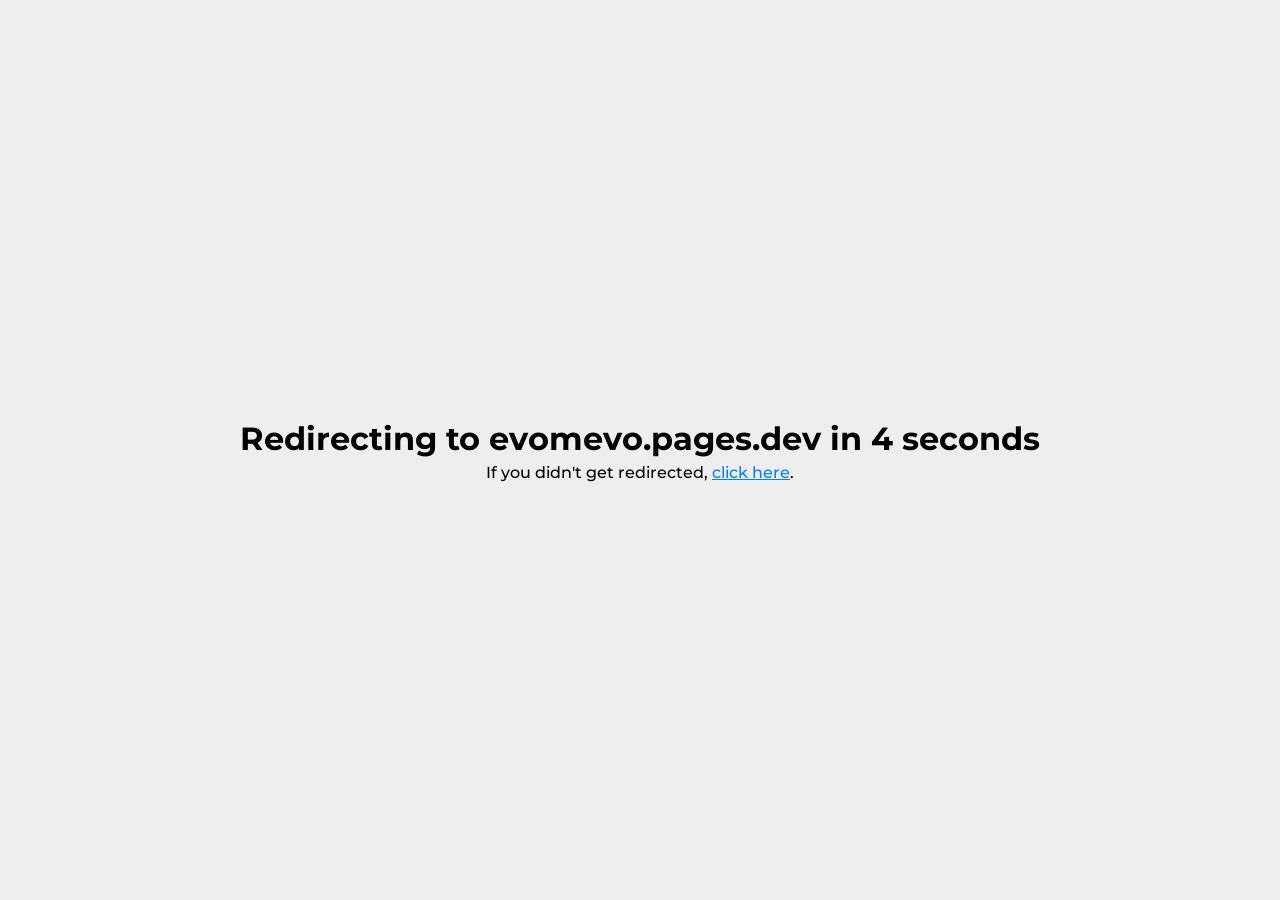
<file: index.html>
<!DOCTYPE html>
<html lang="en">
    <head>
        <meta charset="UTF-8">
        <meta name="viewport" content="width=device-width, initial-scale=1.0">
        <link rel="preconnect" href="https://fonts.googleapis.com">
        <link rel="preconnect" href="https://fonts.gstatic.com" crossorigin>
        <link href="https://fonts.googleapis.com/css2?family=Montserrat:ital,wght@0,100..900;1,100..900&display=swap" rel="stylesheet">
        <title>Redirect</title>
        <meta name="description" content="This link will redirect to my actual site, evomevo.pages.dev.">
        <style>
            body {
                display: flex;
                justify-content: center;
                align-items: center;
                height: 100vh;
                padding: 0 5%;
                margin: 0;
                background-color: #eee;
                font-family: Montserrat;
            }
            h1, p {
                margin: auto;
            }
            p {
                font-weight: 500;
            }
            a {
                color: #0080ff;
            }
            .blackexit {
                display: flex;
                pointer-events: none;
                justify-content: center;
                position: fixed;
                background-color: #000;
                height: 100lvh;
                width: 100vw;
                opacity: 0;
                z-index: 1000;
                transition: .3s ease-in-out;
            }
            .logo {
                width: 120px;
                fill: var(--textcolor);
                transition: fill .5s ease;
                cursor: pointer;
            }

            .logo.special {
                fill: #fff;
                cursor: auto;
                transition: .3s ease;
            }
            .redirect-message {
                display: inherit;
                flex-direction: column;
                gap: 5px;
                text-align: center;
                animation: fadeIn 1.5s ease-in-out;
            }
            @media (prefers-color-scheme: dark) {
                body {
                    background-color: #222;
                }
                h1, p {
                    color: #eee
                }
            }
            @keyframes fadeIn {
                from { opacity: 0; }
                to { opacity: 1; }
            }
        </style>
    </head>
    <body>
        <div class="blackexit">
            <svg class="special logo" viewBox="0 0 1754 455" xmlns="http://www.w3.org/2000/svg">
                <path fill-rule="evenodd" clip-rule="evenodd" d="M415.117 179.131C378.117 100.631 294.217 47.7307 207.417 48.7307C120.617 47.9307 36.8175 101.031 0.0175781 179.631C18.7175 112.031 69.6177 54.6307 134.118 25.1307C264.217 -35.4693 420.917 19.8307 496.917 139.831C510.617 160.931 504.517 189.231 483.317 202.831C460.617 217.731 429.417 208.931 417.617 184.531L415.117 179.131Z M1675.4 441.331C1684.2 449.864 1695 454.131 1707.8 454.131C1720.6 454.131 1731.4 449.864 1740.2 441.331C1749 432.797 1753.4 421.997 1753.4 408.931C1753.4 395.331 1749 384.531 1740.2 376.531C1731.4 368.264 1720.6 364.131 1707.8 364.131C1705.11 364.131 1702.51 364.313 1700 364.678C1699.14 370.025 1697.98 375.271 1696.49 380.41C1693.42 391.048 1689 401.106 1683.25 410.538C1683.23 410.578 1683.2 410.618 1683.18 410.658C1681.71 413.033 1680.16 415.353 1678.55 417.616C1675.15 422.364 1671.47 426.83 1667.49 431.015C1669.53 434.759 1672.17 438.198 1675.4 441.331Z M1496.17 439.731C1514.57 449.331 1535.64 454.131 1559.37 454.131C1583.1 454.131 1604.17 449.331 1622.57 439.731C1641.24 430.131 1655.77 416.931 1666.17 400.131C1676.57 383.064 1681.77 363.597 1681.77 341.731C1681.77 320.131 1676.57 300.931 1666.17 284.131C1655.77 267.064 1641.24 253.864 1622.57 244.531C1604.17 234.931 1583.1 230.131 1559.37 230.131C1535.64 230.131 1514.57 234.931 1496.17 244.531C1494.49 245.384 1492.84 246.269 1491.22 247.187L1440.28 370.437C1442.87 381.033 1446.96 390.93 1452.57 400.131C1463.24 416.931 1477.77 430.131 1496.17 439.731ZM1591.77 380.131C1583.24 389.197 1572.44 393.731 1559.37 393.731C1546.57 393.731 1535.77 389.197 1526.97 380.131C1518.17 371.064 1513.77 358.264 1513.77 341.731C1513.77 325.464 1518.17 312.931 1526.97 304.131C1535.77 295.064 1546.57 290.531 1559.37 290.531C1572.44 290.531 1583.24 295.064 1591.77 304.131C1600.57 312.931 1604.97 325.464 1604.97 341.731C1604.97 358.264 1600.57 371.064 1591.77 380.131Z M1349.58 366.131L1297.58 233.731H1222.81C1237.23 243.455 1249.21 255.97 1258.61 271.143C1271.41 291.512 1277.25 315.653 1277.25 342.531C1277.25 345.836 1277.08 349.431 1276.79 353.265C1276.52 356.808 1276.24 360.102 1275.97 363.141L1275.4 369.39L1308.78 450.531H1387.18L1476.78 233.731H1404.38L1349.58 366.131Z M1149.25 454.131C1123.65 454.131 1101.25 449.331 1082.05 439.731C1067.11 431.944 1054.74 421.998 1044.94 409.893V326.531C1044.94 310.394 1043.12 295.397 1039.07 281.896C1049.32 266.156 1062.98 253.701 1080.05 244.531C1098.18 234.931 1118.58 230.131 1141.25 230.131C1162.58 230.131 1182.05 234.531 1199.65 243.331C1217.25 252.131 1231.25 264.931 1241.65 281.731C1252.05 298.264 1257.25 318.531 1257.25 342.531C1257.25 345.197 1257.11 348.264 1256.85 351.731C1256.58 355.197 1256.31 358.397 1256.05 361.331H1098.45C1100.75 369.189 1104.56 375.808 1109.89 381.186L1109.97 381.263L1110.04 381.331C1112.09 383.379 1114.36 385.245 1116.85 386.931C1126.18 393.064 1137.78 396.131 1151.65 396.131C1162.31 396.131 1171.38 394.664 1178.85 391.731C1184.65 389.331 1190.37 386.031 1196.02 381.831C1196.24 381.665 1196.47 381.499 1196.69 381.331C1198.35 380.075 1200 378.742 1201.65 377.331L1241.65 418.931C1238.46 422.483 1235.05 425.766 1231.41 428.781L1231.35 428.83C1229.94 429.999 1228.5 431.127 1227.02 432.215C1226.95 432.264 1226.88 432.313 1226.82 432.362C1206.98 446.875 1181.12 454.131 1149.25 454.131ZM1112.05 294.131C1120.05 287.464 1129.91 284.131 1141.65 284.131C1153.38 284.131 1163.11 287.464 1170.85 294.131C1173.43 296.281 1175.7 298.681 1177.67 301.331C1177.99 301.762 1178.31 302.199 1178.61 302.643C1182.23 307.935 1184.71 314.164 1186.05 321.331H1097.25C1098.69 313.563 1101.42 306.896 1105.44 301.331C1105.5 301.248 1105.56 301.166 1105.62 301.084C1107.49 298.532 1109.63 296.214 1112.05 294.131Z M937.344 230.131C954.144 230.131 969.078 233.597 982.144 240.531C995.477 247.197 1005.88 257.597 1013.34 271.731C1021.08 285.864 1024.94 304.131 1024.94 326.531V450.531H948.944V338.931C948.944 323.464 946.011 312.264 940.144 305.331C934.278 298.131 926.277 294.531 916.144 294.531C905.211 294.531 896.144 298.397 888.944 306.131C881.744 313.864 878.144 326.131 878.144 342.931V450.531H802.144V338.931C802.144 323.464 799.211 312.264 793.344 305.331C787.478 298.131 779.478 294.531 769.344 294.531C758.144 294.531 748.944 298.397 741.744 306.131C734.544 313.864 730.944 326.131 730.944 342.931V450.531H654.944V419.765C657.13 416.838 659.197 413.803 661.144 410.658L661.181 410.598L661.217 410.538C673.706 390.045 679.739 366.912 679.739 341.731C679.739 316.796 673.695 293.904 661.182 273.665C659.225 270.457 657.145 267.366 654.944 264.391V233.731H727.344V256.131C733.028 250.264 739.341 245.406 746.285 241.556C746.636 241.361 746.99 241.169 747.344 240.979C750.175 239.465 753.108 238.116 756.144 236.931C767.344 232.397 779.344 230.131 792.144 230.131C806.811 230.131 820.144 232.931 832.144 238.531C837.511 240.981 842.444 243.992 846.943 247.565C847.536 248.036 848.122 248.517 848.7 249.008C853.759 253.302 858.24 258.343 862.144 264.131C866.144 259.131 870.642 254.658 875.638 250.713C875.964 250.455 876.292 250.201 876.622 249.948C882.027 245.807 888.002 242.268 894.544 239.331C907.611 233.197 921.877 230.131 937.344 230.131Z M474.139 439.731C492.539 449.331 513.606 454.131 537.339 454.131C561.072 454.131 582.139 449.331 600.539 439.731C619.206 430.131 633.739 416.931 644.139 400.131C654.539 383.064 659.739 363.597 659.739 341.731C659.739 320.131 654.539 300.931 644.139 284.131C633.739 267.064 619.206 253.864 600.539 244.531C582.139 234.931 561.072 230.131 537.339 230.131C513.606 230.131 492.539 234.931 474.139 244.531C473.188 245.013 472.248 245.506 471.318 246.008L418.881 372.887C421.481 382.562 425.367 391.643 430.539 400.131C441.206 416.931 455.739 430.131 474.139 439.731ZM569.739 380.131C561.206 389.197 550.406 393.731 537.339 393.731C524.539 393.731 513.739 389.197 504.939 380.131C496.139 371.064 491.739 358.264 491.739 341.731C491.739 325.464 496.139 312.931 504.939 304.131C513.739 295.064 524.539 290.531 537.339 290.531C550.406 290.531 561.206 295.064 569.739 304.131C578.539 312.931 582.939 325.464 582.939 341.731C582.939 358.264 578.539 371.064 569.739 380.131Z M127.218 454.131C101.618 454.131 79.2176 449.331 60.0176 439.731C41.0843 429.864 26.2843 416.531 15.6176 399.731C5.21761 382.664 0.0175781 363.331 0.0175781 341.731C0.0175781 320.131 5.21761 300.931 15.6176 284.131C26.0176 267.331 40.1509 254.131 58.0176 244.531C76.1509 234.931 96.5509 230.131 119.218 230.131C140.551 230.131 160.018 234.531 177.618 243.331C195.217 252.131 209.217 264.931 219.617 281.731C230.017 298.264 235.217 318.531 235.217 342.531C235.217 345.198 235.084 348.264 234.817 351.731C234.551 355.198 234.284 358.398 234.017 361.331H76.4175C79.6175 372.264 85.7509 380.798 94.8175 386.931C104.151 393.064 115.751 396.131 129.618 396.131C140.284 396.131 149.351 394.664 156.818 391.731C164.551 388.531 172.151 383.731 179.617 377.331L219.617 418.931C198.551 442.398 167.751 454.131 127.218 454.131ZM119.618 284.131C107.884 284.131 98.0175 287.464 90.0175 294.131C82.2842 300.798 77.3508 309.864 75.2175 321.331H164.018C161.884 309.864 156.818 300.798 148.818 294.131C141.084 287.464 131.351 284.131 119.618 284.131Z M327.552 366.131L275.552 233.731H200.782C215.204 243.455 227.181 255.97 236.585 271.143C249.379 291.513 255.217 315.653 255.217 342.531C255.217 345.836 255.053 349.431 254.758 353.265C254.486 356.808 254.212 360.101 253.935 363.142L253.367 369.39L286.751 450.531H365.151L454.751 233.731H382.351L327.552 366.131Z"/>
            </svg>
        </div>
        <div class="redirect-message">
            <h1>Redirecting to evomevo.pages.dev in <span id="countdown">5</span> seconds</h1>
            <p>If you didn't get redirected, <a id="link" href="https://evomevo.pages.dev">click here</a>.</p>
        </div>
        <script>
            let countdown = 5;
            const countdownElement = document.getElementById("countdown");

            const interval = setInterval(() => {
                countdown--;
                countdownElement.textContent = countdown;
                if (countdown <= 0) {
                    clearInterval(interval);
                    redirect()
                }
            }, 1000);

            document.addEventListener("click", (e) => {
                if (e.target.closest("#link")) {
                    e.preventDefault();
                    redirect()
                }
            });

            function redirect() {
                document.querySelector(".blackexit").style.opacity = "1";
                    
                setTimeout(() => {
                    window.location.replace("https://evomevo.pages.dev");
                }, 250);
            }
        </script>
    </body>
</html>
</file>
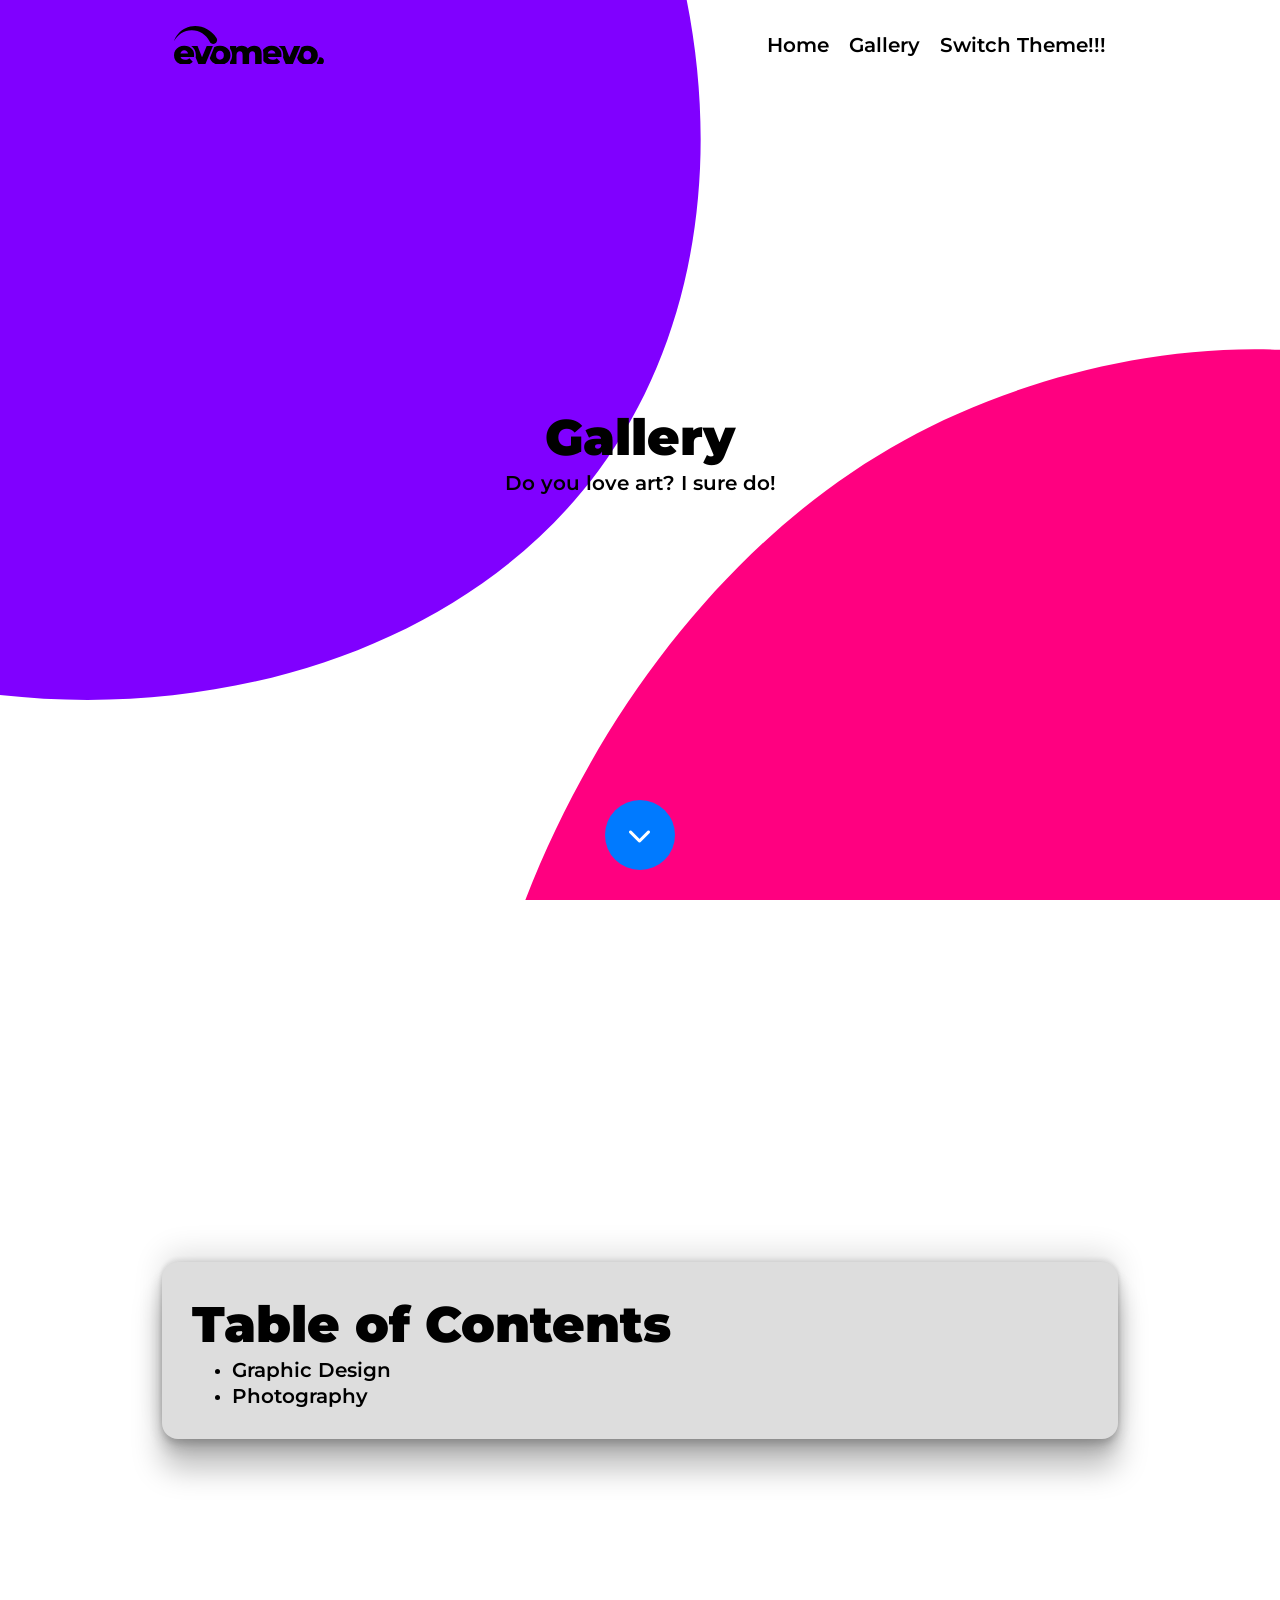
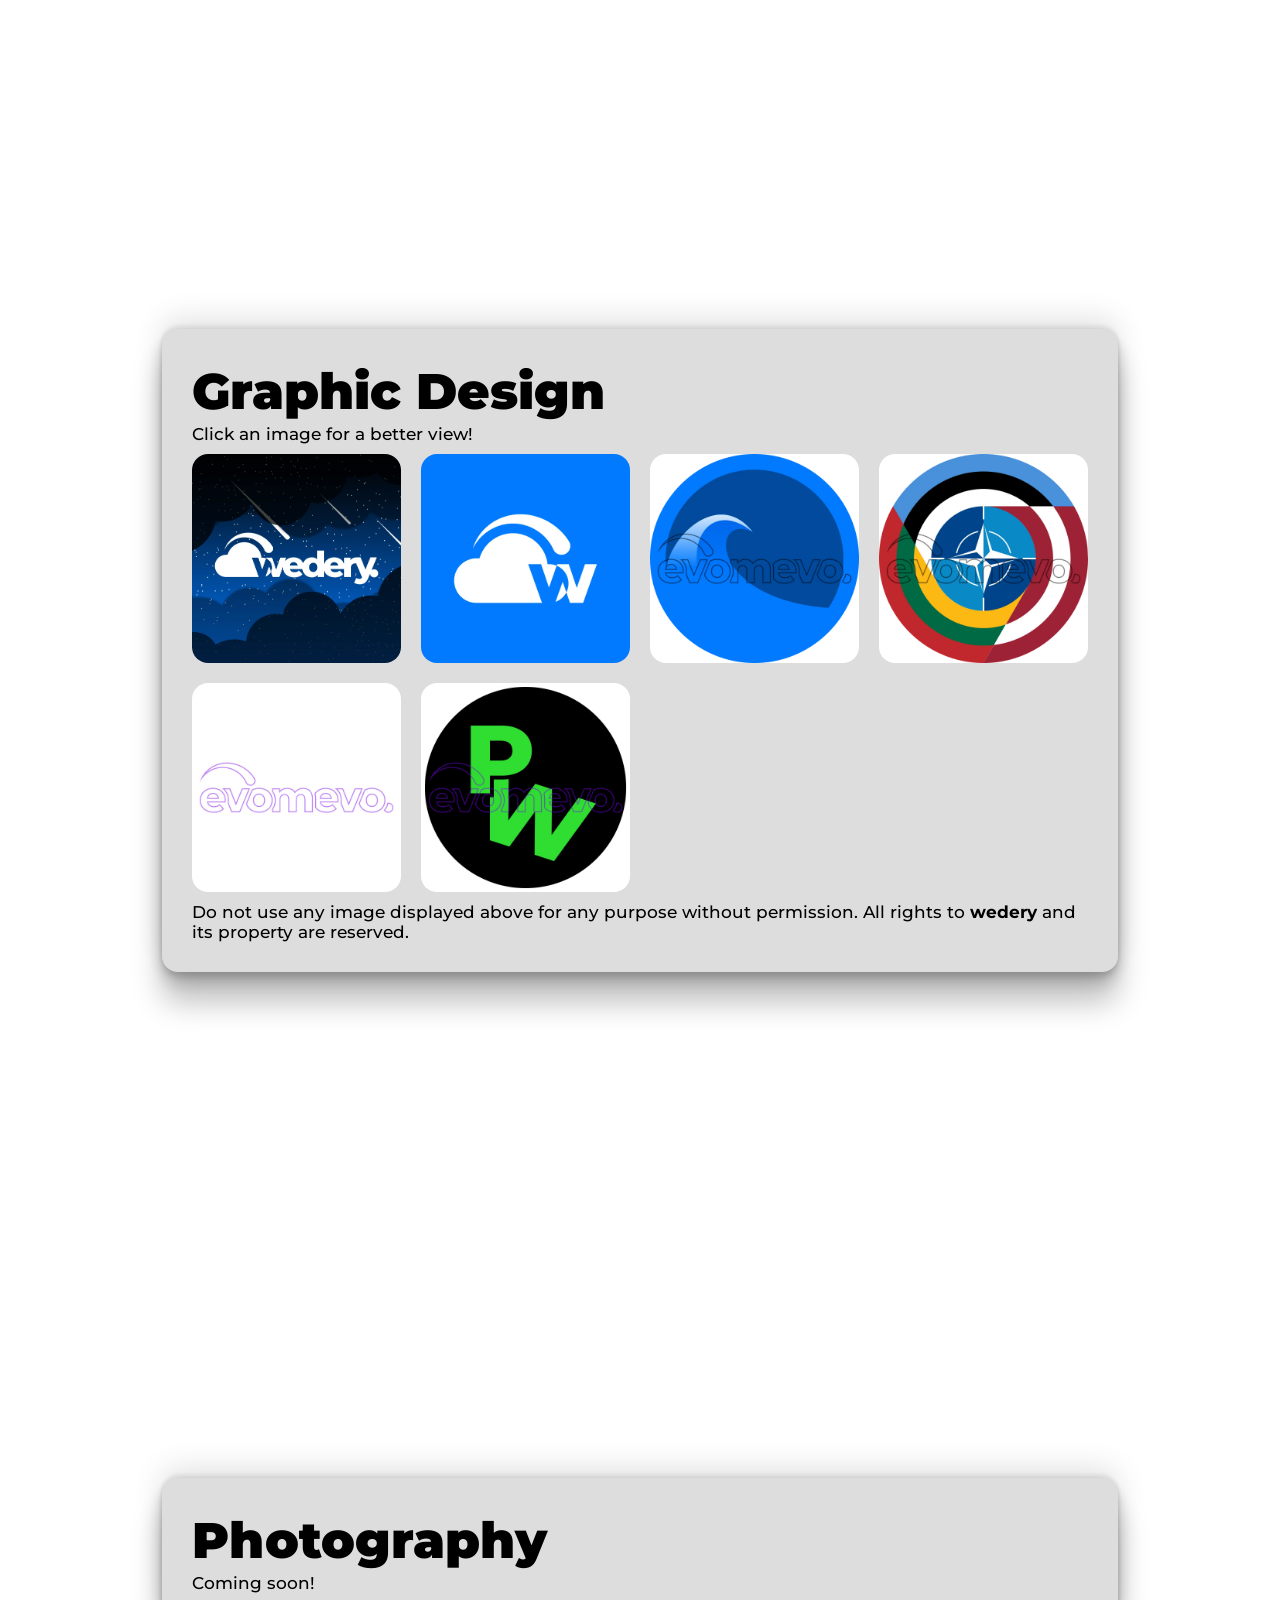
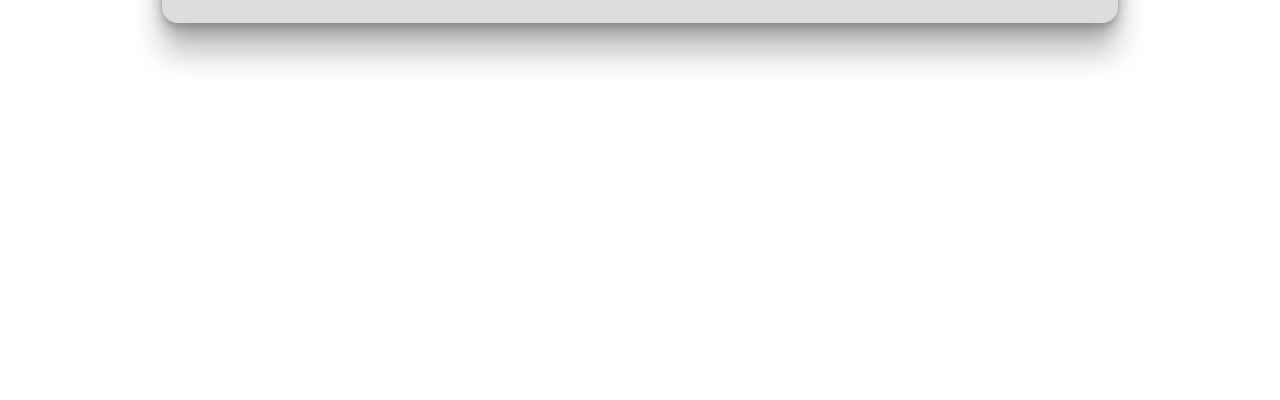
<file: gallery.html>
<!DOCTYPE html>
<html lang="en">
    <head>
        <meta charset="UTF-8">
        <meta name="viewport" content="width=device-width, initial-scale=1.0">
        <title>Home</title>
        <meta name="description" content="evo of the mevo">
        <meta name="viewport" content="width=device-width, initial-scale=1">
        <link rel="preconnect" href="https://fonts.googleapis.com">
        <link rel="preconnect" href="https://fonts.gstatic.com" crossorigin>
        <link href="https://fonts.googleapis.com/css2?family=Montserrat:ital,wght@0,100..900;1,100..900&display=swap" rel="stylesheet">
        <link rel="stylesheet" href="https://cdnjs.cloudflare.com/ajax/libs/font-awesome/6.4.2/css/all.min.css" integrity="sha512-z3gLpd7yknf1YoNbCzqRKc4qyor8gaKU1qmn+CShxbuBusANI9QpRohGBreCFkKxLhei6S9CQXFEbbKuqLg0DA==" crossorigin="anonymous" referrerpolicy="no-referrer" />
        <link rel="stylesheet" href="style.css">
        <link rel="icon" href=""/>
    </head>
    <body class="notransition">
        <div class="blackenter">
            <svg class="special logo" viewBox="0 0 1754 455" xmlns="http://www.w3.org/2000/svg">
                <path fill-rule="evenodd" clip-rule="evenodd" d="M415.117 179.131C378.117 100.631 294.217 47.7307 207.417 48.7307C120.617 47.9307 36.8175 101.031 0.0175781 179.631C18.7175 112.031 69.6177 54.6307 134.118 25.1307C264.217 -35.4693 420.917 19.8307 496.917 139.831C510.617 160.931 504.517 189.231 483.317 202.831C460.617 217.731 429.417 208.931 417.617 184.531L415.117 179.131Z M1675.4 441.331C1684.2 449.864 1695 454.131 1707.8 454.131C1720.6 454.131 1731.4 449.864 1740.2 441.331C1749 432.797 1753.4 421.997 1753.4 408.931C1753.4 395.331 1749 384.531 1740.2 376.531C1731.4 368.264 1720.6 364.131 1707.8 364.131C1705.11 364.131 1702.51 364.313 1700 364.678C1699.14 370.025 1697.98 375.271 1696.49 380.41C1693.42 391.048 1689 401.106 1683.25 410.538C1683.23 410.578 1683.2 410.618 1683.18 410.658C1681.71 413.033 1680.16 415.353 1678.55 417.616C1675.15 422.364 1671.47 426.83 1667.49 431.015C1669.53 434.759 1672.17 438.198 1675.4 441.331Z M1496.17 439.731C1514.57 449.331 1535.64 454.131 1559.37 454.131C1583.1 454.131 1604.17 449.331 1622.57 439.731C1641.24 430.131 1655.77 416.931 1666.17 400.131C1676.57 383.064 1681.77 363.597 1681.77 341.731C1681.77 320.131 1676.57 300.931 1666.17 284.131C1655.77 267.064 1641.24 253.864 1622.57 244.531C1604.17 234.931 1583.1 230.131 1559.37 230.131C1535.64 230.131 1514.57 234.931 1496.17 244.531C1494.49 245.384 1492.84 246.269 1491.22 247.187L1440.28 370.437C1442.87 381.033 1446.96 390.93 1452.57 400.131C1463.24 416.931 1477.77 430.131 1496.17 439.731ZM1591.77 380.131C1583.24 389.197 1572.44 393.731 1559.37 393.731C1546.57 393.731 1535.77 389.197 1526.97 380.131C1518.17 371.064 1513.77 358.264 1513.77 341.731C1513.77 325.464 1518.17 312.931 1526.97 304.131C1535.77 295.064 1546.57 290.531 1559.37 290.531C1572.44 290.531 1583.24 295.064 1591.77 304.131C1600.57 312.931 1604.97 325.464 1604.97 341.731C1604.97 358.264 1600.57 371.064 1591.77 380.131Z M1349.58 366.131L1297.58 233.731H1222.81C1237.23 243.455 1249.21 255.97 1258.61 271.143C1271.41 291.512 1277.25 315.653 1277.25 342.531C1277.25 345.836 1277.08 349.431 1276.79 353.265C1276.52 356.808 1276.24 360.102 1275.97 363.141L1275.4 369.39L1308.78 450.531H1387.18L1476.78 233.731H1404.38L1349.58 366.131Z M1149.25 454.131C1123.65 454.131 1101.25 449.331 1082.05 439.731C1067.11 431.944 1054.74 421.998 1044.94 409.893V326.531C1044.94 310.394 1043.12 295.397 1039.07 281.896C1049.32 266.156 1062.98 253.701 1080.05 244.531C1098.18 234.931 1118.58 230.131 1141.25 230.131C1162.58 230.131 1182.05 234.531 1199.65 243.331C1217.25 252.131 1231.25 264.931 1241.65 281.731C1252.05 298.264 1257.25 318.531 1257.25 342.531C1257.25 345.197 1257.11 348.264 1256.85 351.731C1256.58 355.197 1256.31 358.397 1256.05 361.331H1098.45C1100.75 369.189 1104.56 375.808 1109.89 381.186L1109.97 381.263L1110.04 381.331C1112.09 383.379 1114.36 385.245 1116.85 386.931C1126.18 393.064 1137.78 396.131 1151.65 396.131C1162.31 396.131 1171.38 394.664 1178.85 391.731C1184.65 389.331 1190.37 386.031 1196.02 381.831C1196.24 381.665 1196.47 381.499 1196.69 381.331C1198.35 380.075 1200 378.742 1201.65 377.331L1241.65 418.931C1238.46 422.483 1235.05 425.766 1231.41 428.781L1231.35 428.83C1229.94 429.999 1228.5 431.127 1227.02 432.215C1226.95 432.264 1226.88 432.313 1226.82 432.362C1206.98 446.875 1181.12 454.131 1149.25 454.131ZM1112.05 294.131C1120.05 287.464 1129.91 284.131 1141.65 284.131C1153.38 284.131 1163.11 287.464 1170.85 294.131C1173.43 296.281 1175.7 298.681 1177.67 301.331C1177.99 301.762 1178.31 302.199 1178.61 302.643C1182.23 307.935 1184.71 314.164 1186.05 321.331H1097.25C1098.69 313.563 1101.42 306.896 1105.44 301.331C1105.5 301.248 1105.56 301.166 1105.62 301.084C1107.49 298.532 1109.63 296.214 1112.05 294.131Z M937.344 230.131C954.144 230.131 969.078 233.597 982.144 240.531C995.477 247.197 1005.88 257.597 1013.34 271.731C1021.08 285.864 1024.94 304.131 1024.94 326.531V450.531H948.944V338.931C948.944 323.464 946.011 312.264 940.144 305.331C934.278 298.131 926.277 294.531 916.144 294.531C905.211 294.531 896.144 298.397 888.944 306.131C881.744 313.864 878.144 326.131 878.144 342.931V450.531H802.144V338.931C802.144 323.464 799.211 312.264 793.344 305.331C787.478 298.131 779.478 294.531 769.344 294.531C758.144 294.531 748.944 298.397 741.744 306.131C734.544 313.864 730.944 326.131 730.944 342.931V450.531H654.944V419.765C657.13 416.838 659.197 413.803 661.144 410.658L661.181 410.598L661.217 410.538C673.706 390.045 679.739 366.912 679.739 341.731C679.739 316.796 673.695 293.904 661.182 273.665C659.225 270.457 657.145 267.366 654.944 264.391V233.731H727.344V256.131C733.028 250.264 739.341 245.406 746.285 241.556C746.636 241.361 746.99 241.169 747.344 240.979C750.175 239.465 753.108 238.116 756.144 236.931C767.344 232.397 779.344 230.131 792.144 230.131C806.811 230.131 820.144 232.931 832.144 238.531C837.511 240.981 842.444 243.992 846.943 247.565C847.536 248.036 848.122 248.517 848.7 249.008C853.759 253.302 858.24 258.343 862.144 264.131C866.144 259.131 870.642 254.658 875.638 250.713C875.964 250.455 876.292 250.201 876.622 249.948C882.027 245.807 888.002 242.268 894.544 239.331C907.611 233.197 921.877 230.131 937.344 230.131Z M474.139 439.731C492.539 449.331 513.606 454.131 537.339 454.131C561.072 454.131 582.139 449.331 600.539 439.731C619.206 430.131 633.739 416.931 644.139 400.131C654.539 383.064 659.739 363.597 659.739 341.731C659.739 320.131 654.539 300.931 644.139 284.131C633.739 267.064 619.206 253.864 600.539 244.531C582.139 234.931 561.072 230.131 537.339 230.131C513.606 230.131 492.539 234.931 474.139 244.531C473.188 245.013 472.248 245.506 471.318 246.008L418.881 372.887C421.481 382.562 425.367 391.643 430.539 400.131C441.206 416.931 455.739 430.131 474.139 439.731ZM569.739 380.131C561.206 389.197 550.406 393.731 537.339 393.731C524.539 393.731 513.739 389.197 504.939 380.131C496.139 371.064 491.739 358.264 491.739 341.731C491.739 325.464 496.139 312.931 504.939 304.131C513.739 295.064 524.539 290.531 537.339 290.531C550.406 290.531 561.206 295.064 569.739 304.131C578.539 312.931 582.939 325.464 582.939 341.731C582.939 358.264 578.539 371.064 569.739 380.131Z M127.218 454.131C101.618 454.131 79.2176 449.331 60.0176 439.731C41.0843 429.864 26.2843 416.531 15.6176 399.731C5.21761 382.664 0.0175781 363.331 0.0175781 341.731C0.0175781 320.131 5.21761 300.931 15.6176 284.131C26.0176 267.331 40.1509 254.131 58.0176 244.531C76.1509 234.931 96.5509 230.131 119.218 230.131C140.551 230.131 160.018 234.531 177.618 243.331C195.217 252.131 209.217 264.931 219.617 281.731C230.017 298.264 235.217 318.531 235.217 342.531C235.217 345.198 235.084 348.264 234.817 351.731C234.551 355.198 234.284 358.398 234.017 361.331H76.4175C79.6175 372.264 85.7509 380.798 94.8175 386.931C104.151 393.064 115.751 396.131 129.618 396.131C140.284 396.131 149.351 394.664 156.818 391.731C164.551 388.531 172.151 383.731 179.617 377.331L219.617 418.931C198.551 442.398 167.751 454.131 127.218 454.131ZM119.618 284.131C107.884 284.131 98.0175 287.464 90.0175 294.131C82.2842 300.798 77.3508 309.864 75.2175 321.331H164.018C161.884 309.864 156.818 300.798 148.818 294.131C141.084 287.464 131.351 284.131 119.618 284.131Z M327.552 366.131L275.552 233.731H200.782C215.204 243.455 227.181 255.97 236.585 271.143C249.379 291.513 255.217 315.653 255.217 342.531C255.217 345.836 255.053 349.431 254.758 353.265C254.486 356.808 254.212 360.101 253.935 363.142L253.367 369.39L286.751 450.531H365.151L454.751 233.731H382.351L327.552 366.131Z"/>
            </svg>
        </div>
        <div class="blackexit">
            <svg class="special logo" viewBox="0 0 1754 455" xmlns="http://www.w3.org/2000/svg">
                <path fill-rule="evenodd" clip-rule="evenodd" d="M415.117 179.131C378.117 100.631 294.217 47.7307 207.417 48.7307C120.617 47.9307 36.8175 101.031 0.0175781 179.631C18.7175 112.031 69.6177 54.6307 134.118 25.1307C264.217 -35.4693 420.917 19.8307 496.917 139.831C510.617 160.931 504.517 189.231 483.317 202.831C460.617 217.731 429.417 208.931 417.617 184.531L415.117 179.131Z M1675.4 441.331C1684.2 449.864 1695 454.131 1707.8 454.131C1720.6 454.131 1731.4 449.864 1740.2 441.331C1749 432.797 1753.4 421.997 1753.4 408.931C1753.4 395.331 1749 384.531 1740.2 376.531C1731.4 368.264 1720.6 364.131 1707.8 364.131C1705.11 364.131 1702.51 364.313 1700 364.678C1699.14 370.025 1697.98 375.271 1696.49 380.41C1693.42 391.048 1689 401.106 1683.25 410.538C1683.23 410.578 1683.2 410.618 1683.18 410.658C1681.71 413.033 1680.16 415.353 1678.55 417.616C1675.15 422.364 1671.47 426.83 1667.49 431.015C1669.53 434.759 1672.17 438.198 1675.4 441.331Z M1496.17 439.731C1514.57 449.331 1535.64 454.131 1559.37 454.131C1583.1 454.131 1604.17 449.331 1622.57 439.731C1641.24 430.131 1655.77 416.931 1666.17 400.131C1676.57 383.064 1681.77 363.597 1681.77 341.731C1681.77 320.131 1676.57 300.931 1666.17 284.131C1655.77 267.064 1641.24 253.864 1622.57 244.531C1604.17 234.931 1583.1 230.131 1559.37 230.131C1535.64 230.131 1514.57 234.931 1496.17 244.531C1494.49 245.384 1492.84 246.269 1491.22 247.187L1440.28 370.437C1442.87 381.033 1446.96 390.93 1452.57 400.131C1463.24 416.931 1477.77 430.131 1496.17 439.731ZM1591.77 380.131C1583.24 389.197 1572.44 393.731 1559.37 393.731C1546.57 393.731 1535.77 389.197 1526.97 380.131C1518.17 371.064 1513.77 358.264 1513.77 341.731C1513.77 325.464 1518.17 312.931 1526.97 304.131C1535.77 295.064 1546.57 290.531 1559.37 290.531C1572.44 290.531 1583.24 295.064 1591.77 304.131C1600.57 312.931 1604.97 325.464 1604.97 341.731C1604.97 358.264 1600.57 371.064 1591.77 380.131Z M1349.58 366.131L1297.58 233.731H1222.81C1237.23 243.455 1249.21 255.97 1258.61 271.143C1271.41 291.512 1277.25 315.653 1277.25 342.531C1277.25 345.836 1277.08 349.431 1276.79 353.265C1276.52 356.808 1276.24 360.102 1275.97 363.141L1275.4 369.39L1308.78 450.531H1387.18L1476.78 233.731H1404.38L1349.58 366.131Z M1149.25 454.131C1123.65 454.131 1101.25 449.331 1082.05 439.731C1067.11 431.944 1054.74 421.998 1044.94 409.893V326.531C1044.94 310.394 1043.12 295.397 1039.07 281.896C1049.32 266.156 1062.98 253.701 1080.05 244.531C1098.18 234.931 1118.58 230.131 1141.25 230.131C1162.58 230.131 1182.05 234.531 1199.65 243.331C1217.25 252.131 1231.25 264.931 1241.65 281.731C1252.05 298.264 1257.25 318.531 1257.25 342.531C1257.25 345.197 1257.11 348.264 1256.85 351.731C1256.58 355.197 1256.31 358.397 1256.05 361.331H1098.45C1100.75 369.189 1104.56 375.808 1109.89 381.186L1109.97 381.263L1110.04 381.331C1112.09 383.379 1114.36 385.245 1116.85 386.931C1126.18 393.064 1137.78 396.131 1151.65 396.131C1162.31 396.131 1171.38 394.664 1178.85 391.731C1184.65 389.331 1190.37 386.031 1196.02 381.831C1196.24 381.665 1196.47 381.499 1196.69 381.331C1198.35 380.075 1200 378.742 1201.65 377.331L1241.65 418.931C1238.46 422.483 1235.05 425.766 1231.41 428.781L1231.35 428.83C1229.94 429.999 1228.5 431.127 1227.02 432.215C1226.95 432.264 1226.88 432.313 1226.82 432.362C1206.98 446.875 1181.12 454.131 1149.25 454.131ZM1112.05 294.131C1120.05 287.464 1129.91 284.131 1141.65 284.131C1153.38 284.131 1163.11 287.464 1170.85 294.131C1173.43 296.281 1175.7 298.681 1177.67 301.331C1177.99 301.762 1178.31 302.199 1178.61 302.643C1182.23 307.935 1184.71 314.164 1186.05 321.331H1097.25C1098.69 313.563 1101.42 306.896 1105.44 301.331C1105.5 301.248 1105.56 301.166 1105.62 301.084C1107.49 298.532 1109.63 296.214 1112.05 294.131Z M937.344 230.131C954.144 230.131 969.078 233.597 982.144 240.531C995.477 247.197 1005.88 257.597 1013.34 271.731C1021.08 285.864 1024.94 304.131 1024.94 326.531V450.531H948.944V338.931C948.944 323.464 946.011 312.264 940.144 305.331C934.278 298.131 926.277 294.531 916.144 294.531C905.211 294.531 896.144 298.397 888.944 306.131C881.744 313.864 878.144 326.131 878.144 342.931V450.531H802.144V338.931C802.144 323.464 799.211 312.264 793.344 305.331C787.478 298.131 779.478 294.531 769.344 294.531C758.144 294.531 748.944 298.397 741.744 306.131C734.544 313.864 730.944 326.131 730.944 342.931V450.531H654.944V419.765C657.13 416.838 659.197 413.803 661.144 410.658L661.181 410.598L661.217 410.538C673.706 390.045 679.739 366.912 679.739 341.731C679.739 316.796 673.695 293.904 661.182 273.665C659.225 270.457 657.145 267.366 654.944 264.391V233.731H727.344V256.131C733.028 250.264 739.341 245.406 746.285 241.556C746.636 241.361 746.99 241.169 747.344 240.979C750.175 239.465 753.108 238.116 756.144 236.931C767.344 232.397 779.344 230.131 792.144 230.131C806.811 230.131 820.144 232.931 832.144 238.531C837.511 240.981 842.444 243.992 846.943 247.565C847.536 248.036 848.122 248.517 848.7 249.008C853.759 253.302 858.24 258.343 862.144 264.131C866.144 259.131 870.642 254.658 875.638 250.713C875.964 250.455 876.292 250.201 876.622 249.948C882.027 245.807 888.002 242.268 894.544 239.331C907.611 233.197 921.877 230.131 937.344 230.131Z M474.139 439.731C492.539 449.331 513.606 454.131 537.339 454.131C561.072 454.131 582.139 449.331 600.539 439.731C619.206 430.131 633.739 416.931 644.139 400.131C654.539 383.064 659.739 363.597 659.739 341.731C659.739 320.131 654.539 300.931 644.139 284.131C633.739 267.064 619.206 253.864 600.539 244.531C582.139 234.931 561.072 230.131 537.339 230.131C513.606 230.131 492.539 234.931 474.139 244.531C473.188 245.013 472.248 245.506 471.318 246.008L418.881 372.887C421.481 382.562 425.367 391.643 430.539 400.131C441.206 416.931 455.739 430.131 474.139 439.731ZM569.739 380.131C561.206 389.197 550.406 393.731 537.339 393.731C524.539 393.731 513.739 389.197 504.939 380.131C496.139 371.064 491.739 358.264 491.739 341.731C491.739 325.464 496.139 312.931 504.939 304.131C513.739 295.064 524.539 290.531 537.339 290.531C550.406 290.531 561.206 295.064 569.739 304.131C578.539 312.931 582.939 325.464 582.939 341.731C582.939 358.264 578.539 371.064 569.739 380.131Z M127.218 454.131C101.618 454.131 79.2176 449.331 60.0176 439.731C41.0843 429.864 26.2843 416.531 15.6176 399.731C5.21761 382.664 0.0175781 363.331 0.0175781 341.731C0.0175781 320.131 5.21761 300.931 15.6176 284.131C26.0176 267.331 40.1509 254.131 58.0176 244.531C76.1509 234.931 96.5509 230.131 119.218 230.131C140.551 230.131 160.018 234.531 177.618 243.331C195.217 252.131 209.217 264.931 219.617 281.731C230.017 298.264 235.217 318.531 235.217 342.531C235.217 345.198 235.084 348.264 234.817 351.731C234.551 355.198 234.284 358.398 234.017 361.331H76.4175C79.6175 372.264 85.7509 380.798 94.8175 386.931C104.151 393.064 115.751 396.131 129.618 396.131C140.284 396.131 149.351 394.664 156.818 391.731C164.551 388.531 172.151 383.731 179.617 377.331L219.617 418.931C198.551 442.398 167.751 454.131 127.218 454.131ZM119.618 284.131C107.884 284.131 98.0175 287.464 90.0175 294.131C82.2842 300.798 77.3508 309.864 75.2175 321.331H164.018C161.884 309.864 156.818 300.798 148.818 294.131C141.084 287.464 131.351 284.131 119.618 284.131Z M327.552 366.131L275.552 233.731H200.782C215.204 243.455 227.181 255.97 236.585 271.143C249.379 291.513 255.217 315.653 255.217 342.531C255.217 345.836 255.053 349.431 254.758 353.265C254.486 356.808 254.212 360.101 253.935 363.142L253.367 369.39L286.751 450.531H365.151L454.751 233.731H382.351L327.552 366.131Z"/>
            </svg>
        </div>
        <header class="header">
            <div class="progresscontainer">
                <div class="progressbar"></div>
            </div>
            <div class="babaji">
                <svg id="headerelem" class="logo" viewBox="0 0 1754 455" xmlns="http://www.w3.org/2000/svg">
                    <path fill-rule="evenodd" clip-rule="evenodd" d="M415.117 179.131C378.117 100.631 294.217 47.7307 207.417 48.7307C120.617 47.9307 36.8175 101.031 0.0175781 179.631C18.7175 112.031 69.6177 54.6307 134.118 25.1307C264.217 -35.4693 420.917 19.8307 496.917 139.831C510.617 160.931 504.517 189.231 483.317 202.831C460.617 217.731 429.417 208.931 417.617 184.531L415.117 179.131Z M1675.4 441.331C1684.2 449.864 1695 454.131 1707.8 454.131C1720.6 454.131 1731.4 449.864 1740.2 441.331C1749 432.797 1753.4 421.997 1753.4 408.931C1753.4 395.331 1749 384.531 1740.2 376.531C1731.4 368.264 1720.6 364.131 1707.8 364.131C1705.11 364.131 1702.51 364.313 1700 364.678C1699.14 370.025 1697.98 375.271 1696.49 380.41C1693.42 391.048 1689 401.106 1683.25 410.538C1683.23 410.578 1683.2 410.618 1683.18 410.658C1681.71 413.033 1680.16 415.353 1678.55 417.616C1675.15 422.364 1671.47 426.83 1667.49 431.015C1669.53 434.759 1672.17 438.198 1675.4 441.331Z M1496.17 439.731C1514.57 449.331 1535.64 454.131 1559.37 454.131C1583.1 454.131 1604.17 449.331 1622.57 439.731C1641.24 430.131 1655.77 416.931 1666.17 400.131C1676.57 383.064 1681.77 363.597 1681.77 341.731C1681.77 320.131 1676.57 300.931 1666.17 284.131C1655.77 267.064 1641.24 253.864 1622.57 244.531C1604.17 234.931 1583.1 230.131 1559.37 230.131C1535.64 230.131 1514.57 234.931 1496.17 244.531C1494.49 245.384 1492.84 246.269 1491.22 247.187L1440.28 370.437C1442.87 381.033 1446.96 390.93 1452.57 400.131C1463.24 416.931 1477.77 430.131 1496.17 439.731ZM1591.77 380.131C1583.24 389.197 1572.44 393.731 1559.37 393.731C1546.57 393.731 1535.77 389.197 1526.97 380.131C1518.17 371.064 1513.77 358.264 1513.77 341.731C1513.77 325.464 1518.17 312.931 1526.97 304.131C1535.77 295.064 1546.57 290.531 1559.37 290.531C1572.44 290.531 1583.24 295.064 1591.77 304.131C1600.57 312.931 1604.97 325.464 1604.97 341.731C1604.97 358.264 1600.57 371.064 1591.77 380.131Z M1349.58 366.131L1297.58 233.731H1222.81C1237.23 243.455 1249.21 255.97 1258.61 271.143C1271.41 291.512 1277.25 315.653 1277.25 342.531C1277.25 345.836 1277.08 349.431 1276.79 353.265C1276.52 356.808 1276.24 360.102 1275.97 363.141L1275.4 369.39L1308.78 450.531H1387.18L1476.78 233.731H1404.38L1349.58 366.131Z M1149.25 454.131C1123.65 454.131 1101.25 449.331 1082.05 439.731C1067.11 431.944 1054.74 421.998 1044.94 409.893V326.531C1044.94 310.394 1043.12 295.397 1039.07 281.896C1049.32 266.156 1062.98 253.701 1080.05 244.531C1098.18 234.931 1118.58 230.131 1141.25 230.131C1162.58 230.131 1182.05 234.531 1199.65 243.331C1217.25 252.131 1231.25 264.931 1241.65 281.731C1252.05 298.264 1257.25 318.531 1257.25 342.531C1257.25 345.197 1257.11 348.264 1256.85 351.731C1256.58 355.197 1256.31 358.397 1256.05 361.331H1098.45C1100.75 369.189 1104.56 375.808 1109.89 381.186L1109.97 381.263L1110.04 381.331C1112.09 383.379 1114.36 385.245 1116.85 386.931C1126.18 393.064 1137.78 396.131 1151.65 396.131C1162.31 396.131 1171.38 394.664 1178.85 391.731C1184.65 389.331 1190.37 386.031 1196.02 381.831C1196.24 381.665 1196.47 381.499 1196.69 381.331C1198.35 380.075 1200 378.742 1201.65 377.331L1241.65 418.931C1238.46 422.483 1235.05 425.766 1231.41 428.781L1231.35 428.83C1229.94 429.999 1228.5 431.127 1227.02 432.215C1226.95 432.264 1226.88 432.313 1226.82 432.362C1206.98 446.875 1181.12 454.131 1149.25 454.131ZM1112.05 294.131C1120.05 287.464 1129.91 284.131 1141.65 284.131C1153.38 284.131 1163.11 287.464 1170.85 294.131C1173.43 296.281 1175.7 298.681 1177.67 301.331C1177.99 301.762 1178.31 302.199 1178.61 302.643C1182.23 307.935 1184.71 314.164 1186.05 321.331H1097.25C1098.69 313.563 1101.42 306.896 1105.44 301.331C1105.5 301.248 1105.56 301.166 1105.62 301.084C1107.49 298.532 1109.63 296.214 1112.05 294.131Z M937.344 230.131C954.144 230.131 969.078 233.597 982.144 240.531C995.477 247.197 1005.88 257.597 1013.34 271.731C1021.08 285.864 1024.94 304.131 1024.94 326.531V450.531H948.944V338.931C948.944 323.464 946.011 312.264 940.144 305.331C934.278 298.131 926.277 294.531 916.144 294.531C905.211 294.531 896.144 298.397 888.944 306.131C881.744 313.864 878.144 326.131 878.144 342.931V450.531H802.144V338.931C802.144 323.464 799.211 312.264 793.344 305.331C787.478 298.131 779.478 294.531 769.344 294.531C758.144 294.531 748.944 298.397 741.744 306.131C734.544 313.864 730.944 326.131 730.944 342.931V450.531H654.944V419.765C657.13 416.838 659.197 413.803 661.144 410.658L661.181 410.598L661.217 410.538C673.706 390.045 679.739 366.912 679.739 341.731C679.739 316.796 673.695 293.904 661.182 273.665C659.225 270.457 657.145 267.366 654.944 264.391V233.731H727.344V256.131C733.028 250.264 739.341 245.406 746.285 241.556C746.636 241.361 746.99 241.169 747.344 240.979C750.175 239.465 753.108 238.116 756.144 236.931C767.344 232.397 779.344 230.131 792.144 230.131C806.811 230.131 820.144 232.931 832.144 238.531C837.511 240.981 842.444 243.992 846.943 247.565C847.536 248.036 848.122 248.517 848.7 249.008C853.759 253.302 858.24 258.343 862.144 264.131C866.144 259.131 870.642 254.658 875.638 250.713C875.964 250.455 876.292 250.201 876.622 249.948C882.027 245.807 888.002 242.268 894.544 239.331C907.611 233.197 921.877 230.131 937.344 230.131Z M474.139 439.731C492.539 449.331 513.606 454.131 537.339 454.131C561.072 454.131 582.139 449.331 600.539 439.731C619.206 430.131 633.739 416.931 644.139 400.131C654.539 383.064 659.739 363.597 659.739 341.731C659.739 320.131 654.539 300.931 644.139 284.131C633.739 267.064 619.206 253.864 600.539 244.531C582.139 234.931 561.072 230.131 537.339 230.131C513.606 230.131 492.539 234.931 474.139 244.531C473.188 245.013 472.248 245.506 471.318 246.008L418.881 372.887C421.481 382.562 425.367 391.643 430.539 400.131C441.206 416.931 455.739 430.131 474.139 439.731ZM569.739 380.131C561.206 389.197 550.406 393.731 537.339 393.731C524.539 393.731 513.739 389.197 504.939 380.131C496.139 371.064 491.739 358.264 491.739 341.731C491.739 325.464 496.139 312.931 504.939 304.131C513.739 295.064 524.539 290.531 537.339 290.531C550.406 290.531 561.206 295.064 569.739 304.131C578.539 312.931 582.939 325.464 582.939 341.731C582.939 358.264 578.539 371.064 569.739 380.131Z M127.218 454.131C101.618 454.131 79.2176 449.331 60.0176 439.731C41.0843 429.864 26.2843 416.531 15.6176 399.731C5.21761 382.664 0.0175781 363.331 0.0175781 341.731C0.0175781 320.131 5.21761 300.931 15.6176 284.131C26.0176 267.331 40.1509 254.131 58.0176 244.531C76.1509 234.931 96.5509 230.131 119.218 230.131C140.551 230.131 160.018 234.531 177.618 243.331C195.217 252.131 209.217 264.931 219.617 281.731C230.017 298.264 235.217 318.531 235.217 342.531C235.217 345.198 235.084 348.264 234.817 351.731C234.551 355.198 234.284 358.398 234.017 361.331H76.4175C79.6175 372.264 85.7509 380.798 94.8175 386.931C104.151 393.064 115.751 396.131 129.618 396.131C140.284 396.131 149.351 394.664 156.818 391.731C164.551 388.531 172.151 383.731 179.617 377.331L219.617 418.931C198.551 442.398 167.751 454.131 127.218 454.131ZM119.618 284.131C107.884 284.131 98.0175 287.464 90.0175 294.131C82.2842 300.798 77.3508 309.864 75.2175 321.331H164.018C161.884 309.864 156.818 300.798 148.818 294.131C141.084 287.464 131.351 284.131 119.618 284.131Z M327.552 366.131L275.552 233.731H200.782C215.204 243.455 227.181 255.97 236.585 271.143C249.379 291.513 255.217 315.653 255.217 342.531C255.217 345.836 255.053 349.431 254.758 353.265C254.486 356.808 254.212 360.101 253.935 363.142L253.367 369.39L286.751 450.531H365.151L454.751 233.731H382.351L327.552 366.131Z"/>
                </svg>
                <div class="navbar">
                    <ul>
                        <li><a aria-label="Goes to Home Page" class="index" id="headerelem"><h4>Home</h4></a></li>
                        <li><a aria-label="Goes to Gallery (Disabled)" id="headerelem"><h4>Gallery</h4></a></li>
                        <li><a aria-label="Theme switch" class="themeswitch" id="headerelem"><h4>Switch Theme!!!</h4></a></li>
                    </ul>
                </div>
                <div class="hamburger">
                    <span id="headerelem" class="bar"></span>
                    <span id="headerelem" class="bar"></span>
                    <span id="headerelem" class="bar"></span>
                </div>
            </div>
        </header>
        <div class="hamburgermenu">
            <a aria-label="Goes to Home page" class="index"><h4>Home</h4></a>
            <a aria-label="Goes to Gallery page (Disabled)"><h4>Gallery</h4></a>
            <a aria-label="Theme switcher" class="themeswitch"><h4>Switch Theme!!!</h4></a>
        </div>
        <div class="bgimg">
            <div class ="hero">
                <h1>Gallery</h1>
                <h4>Do you love art? I sure do!</h4>
            </div>
            <a aria-label="Directs to next section" onclick="document.getElementById('scroll').scrollIntoView({ behavior: 'smooth' })" class="round button boop"><i class="fa-solid fa-chevron-down fa-xl noselect";"></i></a>
            <svg class="test158" preserveAspectRatio="xMidYMid slice" viewBox="10 10 80 80">
                <defs>
                    <style>
                        @keyframes rotate {
                            0% {
                                transform: rotate(0deg);
                            }
                            100% {
                                transform: rotate(360deg);
                            }
                        }
                        .out-top {
                            animation: rotate 20s linear infinite;
                            transform-origin: 13px 25px;
                        }
                        .out-bottom {
                            animation: rotate 25s linear infinite;
                            transform-origin: 84px 93px;
                        }
                    </style>
                </defs>
                <path fill="#8000ff" class="out-top" d="M37-5C25.1-14.7,5.7-19.1-9.2-10-28.5,1.8-32.7,31.1-19.8,49c15.5,21.5,52.6,22,67.2,2.3C59.4,35,53.7,8.5,37-5Z"/>
                <path fill="#ff0080" class="out-bottom" d="M105.9,48.6c-12.4-8.2-29.3-4.8-39.4.8-23.4,12.8-37.7,51.9-19.1,74.1s63.9,15.3,76-5.6c7.6-13.3,1.8-31.1-2.3-43.8C117.6,63.3,114.7,54.3,105.9,48.6Z"/>
            </svg>
        </div>
        <div class="afterhero">
            <div id="scroll" class="bgimg bgimg2">
                <div class="wrapper shadow">
                    <h1>Table of Contents</h1>
                    <ul>
                        <li><a aria-label="Directs to Graphic Design section" onclick="document.getElementById('graphicdesign').scrollIntoView({ behavior: 'smooth' })"><h4>Graphic Design</h4></a></li>
                        <li><a aria-label="Directs to Photography section" onclick="document.getElementById('photography').scrollIntoView({ behavior: 'smooth' })"><h4>Photography</h4></a></li>
                    </ul>
                </div>
            </div>
            <div id="graphicdesign" class="bgimg bgimg2">
                <div class="wrapper shadow">
                    <h1>Graphic Design</h1>
                    <p>Click an image for a better view!</p>
                    <div class="gallerywrapper">
                        <img alt="wedery Night Banner" class="image  wrapperelem" src="media/wederynightbanner.webp">
                        <img alt="wedery Logo" class="image  wrapperelem" src="media/wederylogo.webp">
                        <img alt="welle" class="image  wrapperelem" src="media/welle.webp">
                        <img alt="Baltic Union Logo" class="image  wrapperelem" src="media/baltics.webp">
                        <img alt="Untitled" class="image  wrapperelem" src="media/untitled.webp">
                        <img alt="PythonWood Icon" class="image  wrapperelem" src="media/pythonwood.webp">
                    </div>
                    <p>Do not use any image displayed above for any purpose without permission. All rights to <b>wedery</b> and its property are reserved.</p>
                </div>
            </div>
            <div id="photography" class="bgimg bgimg3">
                <div class="wrapper shadow">
                    <h1>Photography</h1>
                    <p>Coming soon!</p>
                </div>
            </div>
            <div class="imagemodal">
                <div class="modalcontents">
                    <h3 id="alttext"></h3>
                    <p>Click on a blank area to exit popup view!</p>
                    <div id="imagecontainer"></div>
                </div>
            </div>
        </div>
        <script src="script.js"></script>
    </body>
</html>
</file>
<file: style.css>
html {
    scroll-behavior: smooth;
}
.test158 {
    position: fixed;
    top: 0;
    left: 0;
    width: 100%;
    height: 100vh;
    z-index: -1;
}
body {
    --primarycolor: #ddd;
    --secondarycolor: #fff;
    --accentcolor: #007aff;
    --darkaccentcolor: #005abb;
    --other: #000;
    font-family: Montserrat;
    background-color: var(--secondarycolor);
    margin: 0 auto;
    position: relative;
}
body.notransition *:not(.blackenter) {
    transition: none !important;
}
body.transition {
    transition: background-color .5s cubic-bezier(0, 0, 0, 1);
}
h1 {
    margin: 0;
    font-size: 50px;
    font-weight: 900;
    line-height: 1.3;
}
h2 {
    margin: 0;
    font-size: 40px;
    font-weight: 800;
    line-height: 1.3;
}
h3 {
    margin: 0;
    font-size: 30px;
    font-weight: 700;
    line-height: 1.3;
}
h4 {
    margin: 0;
    font-size: 20px;
    font-weight: 600;
    line-height: 1.3;
}
p {
    margin: 0;
    font-size: 17px;
    font-weight: 500;
}
ul {
    display: flex;
    flex-direction: column;
    align-items: flex-start;
    margin: 0;
}
.navbar ul {
    flex-direction: row;
    gap: 20px;
    padding: 0;
    list-style: none;
}
li {
    position: relative;
}
a {
    color: var(--other);
    text-decoration: none;
    cursor: pointer;
    transition: .5s cubic-bezier(0, 0, 0, 1);
}
ul a:after {
    background: none repeat scroll 0 0 transparent;
    bottom: 0;
    content: "";
    display: flex;
    height: 2px;
    position: absolute;
    background-color: var(--other);
    width: 0;
    transition: width .5s ease 0s, background-color .5s cubic-bezier(0, 0, 0, 1);
}
ul a:hover:after {
    width: 100%; 
    left: 0; 
}
header {
    overflow: hidden;
    position: fixed;
    top: 0;
    left: 0;
    right: 0;
    margin: 10px;
    border-radius: 1rem;
    background-color: #ffffff00;
    box-shadow: 0 0 100px #ffffff00;
    z-index: 10;
    transition: .5s cubic-bezier(0, 0, 0, 1);
}
header.scrolled {
    background-color: var(--primarycolor);
    box-shadow: 0 0 0 var(--primarycolor);
    transition: .5s cubic-bezier(0, 0, 0, 1), top 1s cubic-bezier(0.25, 1.5, 0.25, 1);
}
header.active {
    top: calc(var(--header-height) * -1);
    transition: .5s cubic-bezier(0, 0, 0, 1);
}
.babaji {
    display: flex;
    align-items: center;
    flex-direction: row;
    justify-content: space-between;
    padding: 0 13% 10px 13%;
    transition: .5s cubic-bezier(0, 0, 0, 1);
}
.blackenter {
    display: flex;
    visibility: visible;
    justify-content: center;
    position: fixed;
    background-color: #000;
    height: 100lvh;
    width: 100vw;
    opacity: 1;
    z-index: 1000;
    transition: .25s ease-in-out;
}
.blackexit {
    display: flex;
    visibility: hidden;
    justify-content: center;
    position: fixed;
    background-color: #000;
    height: 100lvh;
    width: 100vw;
    opacity: 0;
    z-index: 1000;
    transition: .25s ease-in-out;
}
.progresscontainer {
    width: calc(100% - 30px);
    height: 5px;
    margin: 5px 0 0 15px;
}
.progressbar {
    height: 100%;
    background-color: var(--accentcolor);
    border-radius: 1rem;
    width: 0%;
}
.logo {
    width: 150px;
    fill: var(--other);
    transition: fill .5s cubic-bezier(0, 0, 0, 1);
}
.logo.scrolled {
    fill: var(--other);
}
.logo.special {
    fill: #fff;
}
.navbar {
    display: flex;
    flex-direction: row;
    gap: 20px;
}
.navbar a {
    display: flex;
    align-items: center;
    height: 50px;
    color: var(--other);
    transition: .5s cubic-bezier(0, 0, 0, 1);
}
.navbar a.scrolled {
    color: var(--other);
    transition: .5s cubic-bezier(0, 0, 0, 1);
}
.hamburger {
    display: none;
    cursor: pointer;
    transition: .5s cubic-bezier(0, 0, 0, 1);
}
.hamburger:active {
    transform: scale(.9);
}
.active {
    transition: .5s cubic-bezier(0, 0, 0, 1);
}
.bar {
    display: block;
    width: 23px;
    height: 3px;
    justify-content: center;
    align-items: center;
    background-color: var(--other);
    border-radius: 1rem;
    transition: .5s cubic-bezier(0, 0, 0, 1);
}
.bar.scrolled {
    background-color: var(--other);
    transition: .5s cubic-bezier(0, 0, 0, 1);
}
.hamburger.active .bar:nth-child(1) {
    transform: translateY(8px) rotate(45deg);
}
.hamburger.active .bar:nth-child(2) {
    transform: rotate(45deg);
}
.hamburger.active .bar:nth-child(3) {
    transform: translateY(-8px) rotate(-45deg);
}
.hamburgermenu {
    overflow: hidden;
    background-color: var(--primarycolor);
    top: calc(var(--hamburger-menu-height) * -1);
    position: fixed;
    display: flex;
    border-radius: 1rem;
    margin: 10px;
    left: 0;
    right: 0;
    flex-direction: column;
    pointer-events: none;
    transition: top .25s cubic-bezier(0.5, 0, 0.5, 1), background-color .5s cubic-bezier(0, 0, 0, 1), color .5s cubic-bezier(0, 0, 0, 1);;
    z-index: 9;
}
.hamburgermenu a {
    padding: 12px 50px;
    color: var(--other);
}
.hamburgermenu.active {
    top: var(--header-height);
    pointer-events: auto;
    transition: top .5s cubic-bezier(0.25, 1.25, 0.25, 1);
}
.afterhero {
    position: relative;
    z-index: 1;
}
.hero {
    position: fixed;
    display: flex;
    flex-direction: column;
    align-items: center;
    min-width: 70%;
    height: auto;
}
.hero h1, .hero h4 {
    color: var(--other);
    text-align: center;
    transition: .5s cubic-bezier(0, 0, 0, 1);
}
.bgimg {
    min-height: 100svh;
    width: 100%;
    display: flex;
    flex-direction: column;
    justify-content: center;
    align-items: center;
    overflow-wrap: break-word;
    background-position: center;
    background-attachment: fixed;
    background-repeat: no-repeat;
    -webkit-background-size: cover;
    background-size: cover;
}
.bgimg2 {
    background-image: linear-gradient(#00000080, #00000080), url(https://pbs.twimg.com/media/GOvG6WIaYAAZe9f?format=png&name=small);
}
.bgimg3 {
    background-image: linear-gradient(#00000080, #00000080), url(https://pbs.twimg.com/media/GNL-xV0XoAASR3H?format=jpg&name=small);
}
.wrapper {
    border-radius: 1rem;
    background-color: var(--primarycolor);
    color: var(--other);
    padding: 30px 30px;
    margin: 10% 0 10% 0;
    width: 70%;
    transition: .5s cubic-bezier(0, 0, 0, 1);
}
.cardwrapper {
    display: flex;
    overflow-x: scroll;
    border-radius: 1rem;
    margin: 10px 0 0 0;
    gap: 20px;
}
.gallerywrapper {
    display: grid;
    grid-template-columns: repeat(auto-fit, minmax(200px, 1fr));
    margin: 10px 0 10px 0;
    gap: 20px
}
.gallerywrapper .image {
    background-color: var(--secondarycolor);
    width: 100%;
    aspect-ratio: 1 / 1;
    cursor: pointer;
    transition: 1s cubic-bezier(0.25, 3, 0.25, 1), background-color .5s cubic-bezier(0, 0, 0, 1);
}
.card {
    border-radius: 1rem;
    background-color: var(--secondarycolor);
    color: var(--other);
    min-width: 400px;
    max-width: 400px;
    padding: 30px 30px;
    justify-content: center;
    align-items: center;
    overflow-wrap: break-word;
    position: relative;
    transition: .5s cubic-bezier(0, 0, 0, 1);
}
.image {
    object-fit: cover;
    background-position: center;
    -webkit-background-size: cover;
    background-size: cover;
    background-color: var(--primarycolor);
    border-radius: 1rem;
    box-shadow: rgba(0, 0, 0, 0) 0px 0px 0px, rgba(0, 0, 0, 0) 0px 0px 0px, rgba(0, 0, 0, 0) 0px 0px 0px, rgba(0, 0, 0, 0) 0px 0px 0px, rgba(0, 0, 0, 0) 0px 0px 0px;
    transition: 1s cubic-bezier(0.25, 3, 0.25, 1);
}
.image:hover {
    transform: scale(1.025);
    box-shadow: rgba(0, 0, 0, 0.25) 0px 30px 30px, rgba(0, 0, 0, 0.12) 0px -10px 30px, rgba(0, 0, 0, 0.12) 0px 4px 6px, rgba(0, 0, 0, 0.17) 0px 10px 15px, rgba(0, 0, 0, 0.09) 0px -3px 5px;
    transition: 1s cubic-bezier(0.25, 2, 0.25, 1);
}
.image.active {
    margin: 10px 0 0 0;
    max-width: 80vw;
    max-height: 60svh;
    padding: 10px;
    transform: scale(0.95);
    transition: 1s cubic-bezier(0.25, 2, 0, 1), background-color 0s linear;
}
.imagemodal {
    display: none;
    width: 100%;
    height: 100%;
    top: 0;
    position: fixed;
    z-index: 2;
    -webkit-backdrop-filter: blur(0px);
    backdrop-filter: blur(0px);
    animation: blurEnter .5s forwards;
}
.imagemodal.exiting {
    animation: blurExit .5s forwards;
}
.modalcontents .image {
    background-color: var(--primarycolor);
}
.modalcontents {
    background-color: #00000060;
    display: none;
    width: inherit;
    height: inherit;
    flex-direction: column;
    opacity: 0;
    justify-content: center;
    align-items: center;
    transition: opacity 0.5s cubic-bezier(0, 0, 0, 1);
}
.modalcontents p, .modalcontents h3 {
    color: #fff;
    text-align: center;
}
.buttonrow {
    display: flex;
    flex-direction: row;
    flex-wrap: wrap;
    justify-content: center;
    position: relative;
    margin: 10px 0 0 0;
    gap: 10px;
}
.button {
    overflow: hidden;
    border-radius: 10rem;
    background-color: var(--accentcolor);
    color: #fff;
    width: fit-content;
    padding: 10px 20px;
    cursor: pointer;
}
.button.big {
    border-radius: 1rem;
    padding: 20px 40px;
}
.button.round {
    border-radius: 50%;
    display: flex;
    justify-content: center;
    align-items: center;
    width: 70px;
    height: 70px;
    padding: 0;
    aspect-ratio: 1 / 1;
}
.button.round.small {
    width: 40px;
    height: 40px;
    padding: 0;
}
.button::after {
    background-color: var(--other);
    border-radius: 3rem;
    content: '';
    display: block;
    height: 110%;
    width: 110%;
    position: absolute;
    left: 0;
    top: 0;
    transform: translate(-95%, -95%);
    transform-origin: top left;
    z-index: 0;
    transition: transform 0.5s ease;
    will-change: transform;
}
.button:hover {
    background-color: var(--darkaccentcolor);
    color: var(--secondarycolor);
}
.button:hover::after {
    transform: translate(-5%, -5%);
}
.button p, .button i {
    z-index: 1;
}
.wrapperelem {
    background-color: var(--secondarycolor);
}
.bottomcardelem {
    margin: 0 0 60px 0;
}
.shadow {
    box-shadow: rgba(0, 0, 0, 0.25) 0px 30px 30px, rgba(0, 0, 0, 0.12) 0px -10px 30px, rgba(0, 0, 0, 0.12) 0px 4px 6px, rgba(0, 0, 0, 0.17) 0px 10px 15px, rgba(0, 0, 0, 0.09) 0px -3px 5px;
}
.noselect {
    -webkit-user-select: none; /* Safari */
    user-select: none; /* Standard syntax */
}
.absolutepos {
    position: absolute;
    bottom: 30px;
    right: 30px;
}
.boop {
    position: fixed;
    padding: 0 20%;
    bottom: 30px;
}
@media screen and (max-width: 700px) {
    h1 {
        font-size: 40px;
    }
    h2 {
        font-size: 30px;
    }
    h3 {
        font-size: 25px;
    }
    h4 {
        font-size: 20px;
    }
    p {
        font-size: 15px;
    }
    .navbar {
        display: none;
        visibility: hidden;
    }
    .hamburger {
        height: 50px;
        display: flex;
        flex-direction: column;
        justify-content: center;
        gap: 5px;
    }
    .card {
        min-width: fit-content;
        overflow-wrap: anywhere;
    }
    .hero {
        min-width: 70%;
        max-width: 70%;
    }
    .gallerywrapper {
        gap: 10px;
        grid-template-columns: repeat(auto-fit, minmax(100px, 1fr));
    }
}
/*@keyframes websiteLoad {
    from {
        opacity: 1;
    } to {
        opacity: 0;
        visibility: hidden;
    }
}*/
@keyframes colorRotate {
    0%, 100% {
        background-color: #007aff;
    }
    50% {
        background-color: #208cff;
    }
}
@keyframes blurEnter {
    from {
        -webkit-backdrop-filter: blur(0px);
        backdrop-filter: blur(0px);
    } to {
        -webkit-backdrop-filter: blur(20px);
        backdrop-filter: blur(20px);
    }
}
@keyframes blurExit {
    from {
        -webkit-backdrop-filter: blur(20px);
        backdrop-filter: blur(20px);
    } to {
        -webkit-backdrop-filter: blur(0px);
        backdrop-filter: blur(0px);
    }
}
</file>
